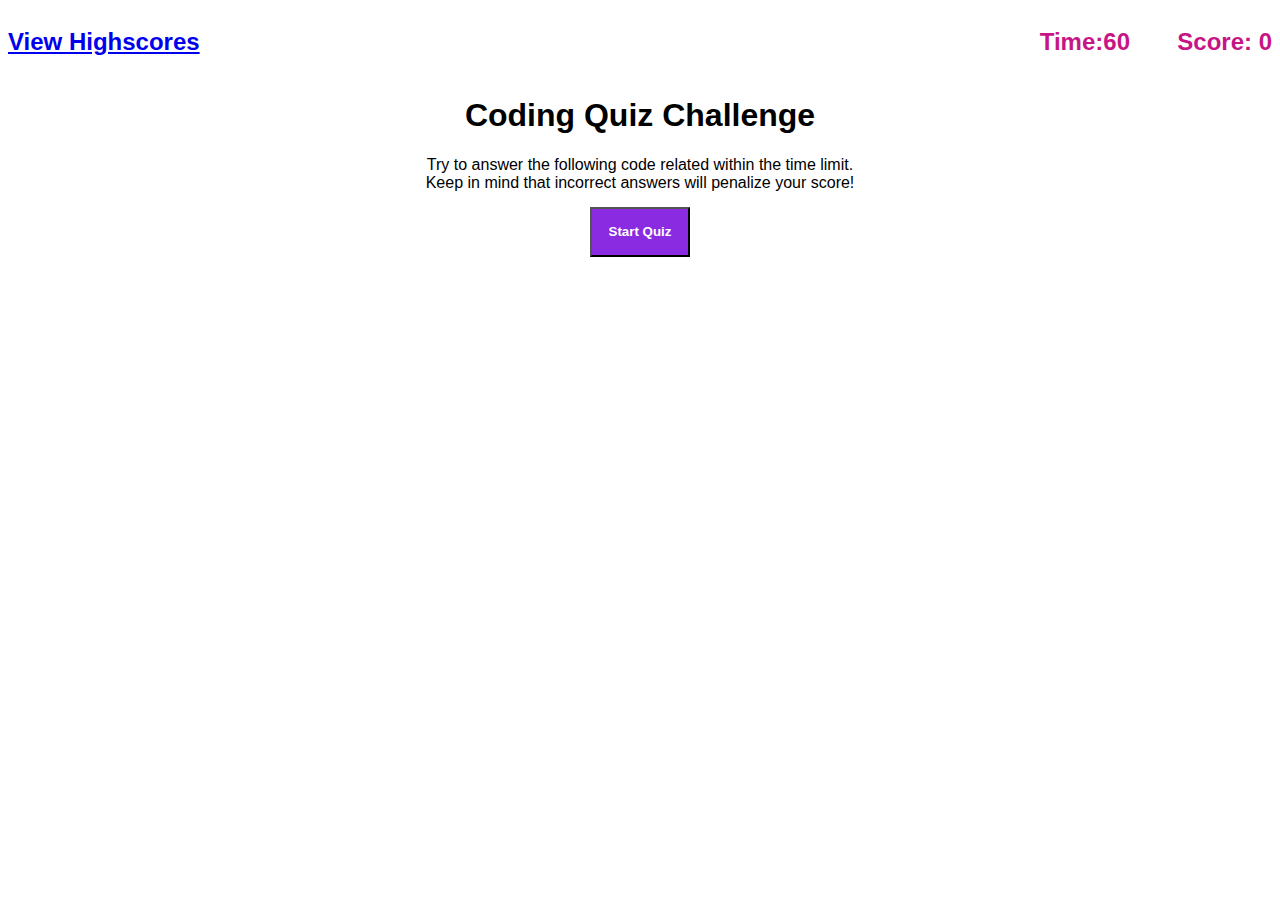
<file: index.html>
<!DOCTYPE html>
<html lang="en">
<head>
    <meta charset="UTF-8">
    <meta http-equiv="X-UA-Compatible" content="IE=edge">
    <meta name="viewport" content="width=device-width, initial-scale=1.0">
    <title>JS Quiz</title>
    <link rel="stylesheet" href="./assets/css/style.css">
</head>

<body>
    <!--Header-->
    <header>
        <h2><span id="highScore"><a href="highscore.html">View Highscores</a></span></h2>
        <h2 id="theTime">Time:<span id="time"><h2 id="sixty">  60</h2></span>
        <h2>Score:<span id="totalScore"> 0</span></h2>
    </header>

    <!--Start Quiz-->
    <div class="quizContainer" >
        <h1 class="challenge">Coding Quiz Challenge</h1>
            <p id="para">
                Try to answer the following code related within the time limit.
            </br>
                Keep in mind that incorrect answers will penalize your score! 
            </p>
            
        <div class="theQuiz">
            <button id="start">
                Start Quiz
            </button>
            <!--Content-->
            <div class="theQuiz-content" id="q">
                <span class="insert"></span>
                    <p></p>
            </div>
        </div>
    </div>
    <script src="https://cdnjs.cloudflare.com/ajax/libs/jquery/3.4.1/jquery.min.js"></script>
    <script src="assets/js/script.js"></script>

</body>
</html>
</file>
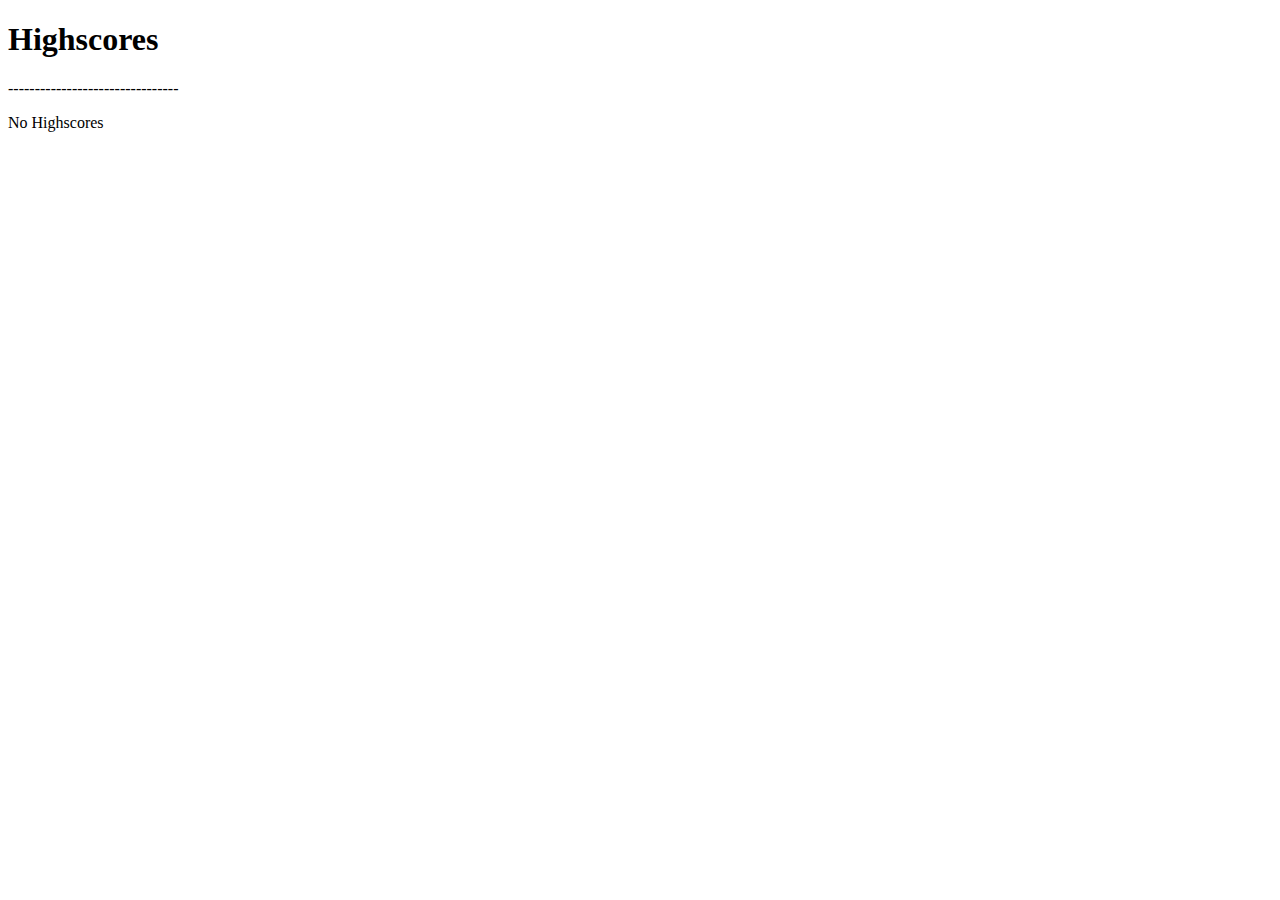
<file: highscore.html>
<!DOCTYPE html>
<html lang="en">
<head>
    <meta charset="UTF-8">
    <meta http-equiv="X-UA-Compatible" content="IE=edge">
    <meta name="viewport" content="width=device-width, initial-scale=1.0">
    <title>Highscore Page</title>
</head>
<body>
    <h1>Highscores</h1>
    <p>--------------------------------</p>
    <div id= 'highscore-container'>

    </div>

    <script src="assets/js/highscore.js"></script>
</body>
</html>
</file>
<file: assets/css/style.css>
body {
    font-family:Verdana, Geneva, Tahoma, sans-serif;
}

h2 {
    color: mediumvioletred;
}

header {
    display: flex;
    justify-content: space-between;
}

.quizContainer {
    align-content: center;
    align-self: center;
    justify-content: left;
    text-align: left;
}


.challenge {
    display: flex;
    justify-content: center;
}

#para {
    align-content: center;
    justify-content: center;
    margin: auto;
    text-align: center;

}

.theQuiz {
    display: flex;
    justify-content: center;
    align-content: center;
    margin: auto;
    margin-top: 15px;
}

button {
    background-color:blueviolet;
    color: white;
    height: 50px;
    width: 100px;
    font-size: 20;
    align-content: center;
    font-weight: bolder;
}

#sixty {
    display: inline;
    font-size: 24px;
}

#theTime {
    display: inline-flex;
    position: absolute;
    right: 150px;
}

#start {
    align-content: center;
    justify-content: center;
}

#q {
    align-content: center;
}
</file>
